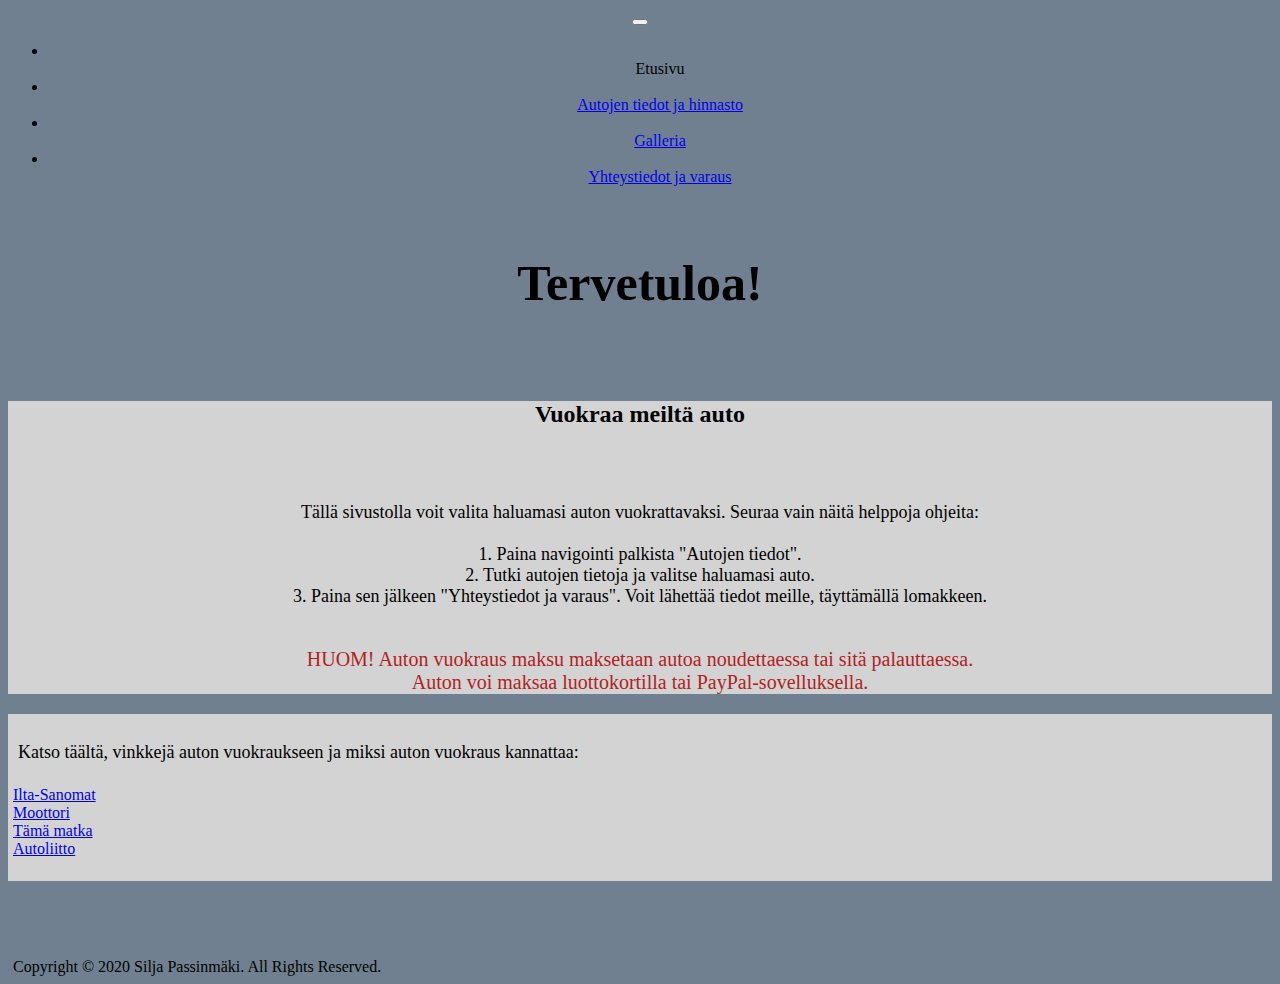
<file: VERKKOSIVU 12/index.html>
<!DOCTYPE html>
<html lang="fi">
	<head>
	
		<title>Verkkosivu 12/Auton vuokraus</title>
		<meta charset="utf-8">
		
		<link rel="stylesheet" href="https://cdn.jsdelivr.net/npm/bootstrap@4.5.3/dist/css/bootstrap.min.css" integrity="sha384-TX8t27EcRE3e/ihU7zmQxVncDAy5uIKz4rEkgIXeMed4M0jlfIDPvg6uqKI2xXr2" crossorigin="anonymous">
		<link rel="stylesheet" href="https://use.fontawesome.com/releases/v5.7.0/css/all.css" integrity="sha384-lZN37f5QGtY3VHgisS14W3ExzMWZxybE1SJSEsQp9S+oqd12jhcu+A56Ebc1zFSJ" crossorigin="anonymous">
		<link href="styles.css" rel="stylesheet">
	</head>
	<body>
		<nav class="navbar navbar-expand-md navbar-dark bg-dark"> 
		
			<button class="navbar-toggler" data-toggle="collapse" data-target="#navbarMenu">
			
			<span class="navbar-toggler-icon"></span>
			</button>
		
			<div id="navbarMenu" class="collapse navbar-collapse">
				<ul class="navbar-nav">
				<li class="nav-item">
					<a class="nav-link active" ><span class="fa fa-home fa-10px"></span><br>Etusivu</a>
				</li>

				<li class="nav-item">
					<a class="nav-link" href="second.html"><span class="fa fa-car fa-10px"></span><br>Autojen tiedot ja hinnasto</a>
				</li>
		
		<li class="nav-item">
					<a class="nav-link" href="third.html"><span class="fa fa-image fa-10px"></span><br>Galleria</a>
				</li>
				<li class="nav-item">
					<a class="nav-link" href="fourth.html"><span class="fa fa-info fa-10px"></span><br>Yhteystiedot ja varaus</a>
				</li>
				</ul>
			</div>
		</nav>
		
		

	
	
		<br>
	
		<h1>Tervetuloa!</h1>
		
		<br>
		<br>
		
		<div class="jumbotron">
		
			<h2>Vuokraa meiltä auto</h2>

		<br>
		<br>
			
			<p>Tällä sivustolla voit valita haluamasi auton vuokrattavaksi. Seuraa vain näitä helppoja ohjeita: <br><br> 1. Paina navigointi palkista "Autojen tiedot". <br> 2. Tutki autojen tietoja ja valitse haluamasi auto. <br> 3. Paina sen jälkeen "Yhteystiedot ja varaus". Voit lähettää tiedot meille, täyttämällä lomakkeen.
		<br>
		<br>
		<p class="p3">HUOM! Auton vuokraus maksu maksetaan autoa noudettaessa tai sitä palauttaessa.<br>Auton voi maksaa luottokortilla tai PayPal-sovelluksella.</p>
		
		</div>
		
		<div class="munlinkki">
			<p class="p4">Katso täältä, vinkkejä auton vuokraukseen ja miksi auton vuokraus kannattaa:</p>
			<a  href="https://www.is.fi/taloussanomat/art-2000001764003.html" target="_blank">Ilta-Sanomat</a>
		<br>
			<a  href="https://moottori.fi/mainos/jutut/auton-vuokraajan-opas-huoleton-loma-vuokra-autolla/" target="_blank">Moottori</a>
		<br>
			<a  href="https://tamamatka.fi/autonvuokraus-5-vinkkia-onnistumiseen/" target="_blank">Tämä matka</a>
		<br>
			<a  href="https://www.autoliitto.fi/auton-vuokraus" target="_blank">Autoliitto</a>
		<br>
		<br>
		</div>
		
		
		<br>
		<br>
		<br>
		<br>
		
		
		<script src="https://code.jquery.com/jquery-3.5.1.slim.min.js" integrity="sha384-DfXdz2htPH0lsSSs5nCTpuj/zy4C+OGpamoFVy38MVBnE+IbbVYUew+OrCXaRkfj" crossorigin="anonymous"></script>
		<script src="https://cdn.jsdelivr.net/npm/bootstrap@4.5.3/dist/js/bootstrap.bundle.min.js" integrity="sha384-ho+j7jyWK8fNQe+A12Hb8AhRq26LrZ/JpcUGGOn+Y7RsweNrtN/tE3MoK7ZeZDyx" crossorigin="anonymous"></script>
	<footer>
	Copyright &copy; 2020 Silja Passinmäki. All Rights Reserved.
	</footer>
	</body>
	
	
</html>
</file>
<file: VERKKOSIVU 12/styles.css>
body	{
	background-color: #708090;
}

h1	{
	text-align: center;
	font-size: 50px;
	
}

h2	{
	text-align: center;
}

h4	{
	margin: 10px;
}

.toineno	{
	text-align: left;
	margin: 5px;
}

.toineno2	{
	text-align: left;
	margin: 7px;
	padding: 10px;
}

p {
	text-align: center;
	font-size: 18px;
}

.fa	{
	text-align: center;
}

nav	{
	text-align: center;
}


.p3 {
	color: #B22222;
	font-size: 20px;
}

.p4	{
	text-align:left;
	padding: 5px;
}

.munlinkki	{
	padding: 5px;
	background-color: #D3D3D3;
}

.row {
	text-align: center;
}

.col {
	background-color: #cccccc;
	color: #000000;
	padding: 5px;
	margin: 3px;
	text-align: center;
	border: 2px solid #000000;
}

.col-sm-4	{
	text-align: left;
	margin: 5px;
	background-color: #D3D3D3;
}

.hinnastonteksti	{
	font-weight: bold;
}

.col-sm-3	{
	text-align: left;
	margin: 10px;
	font-size: 18px;
}

.col-sm-6	{
	text-align: left;
}

.jumbotron	{
	background-color: #D3D3D3;
}

.carousel-inner	{
	text-align: center;
}

form	{
	background-color: #D3D3D3;
	padding: 10px;
}
	
footer {
   bottom:0;
   margin: 5px;
}
</file>
